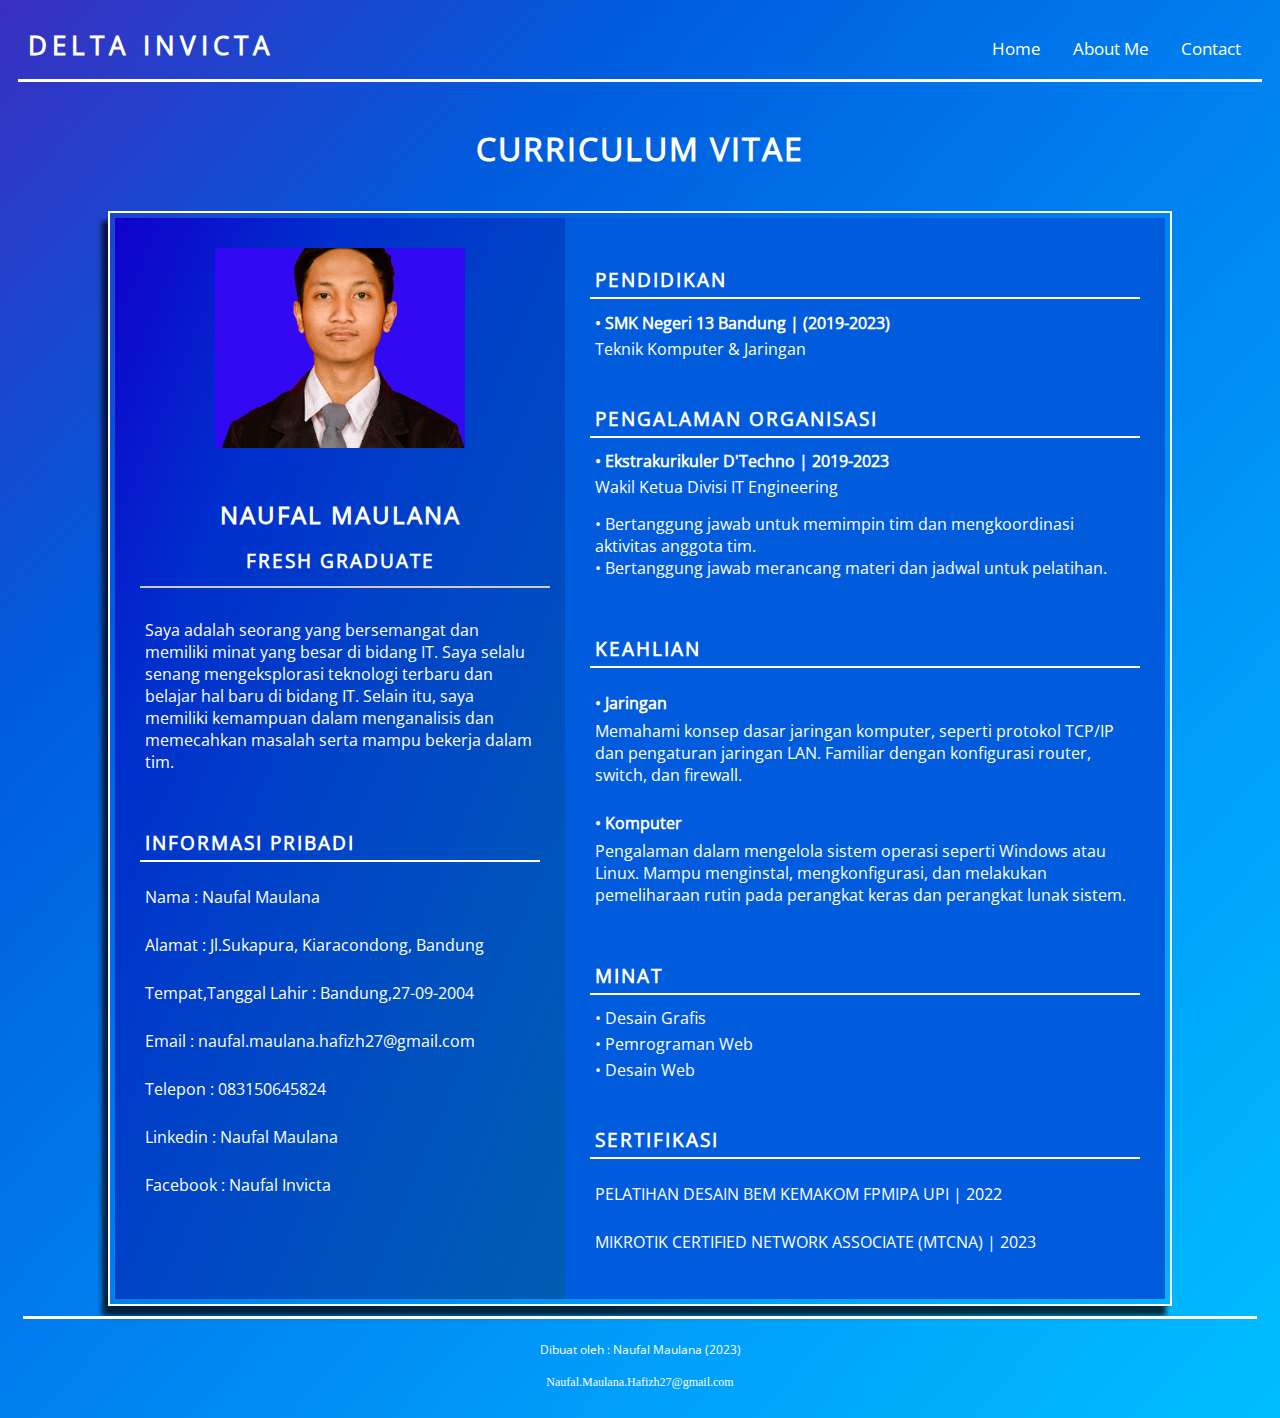
<file: Halaman/CV.html>
<!DOCTYPE html>
<html lang="en">
<head>
    <meta charset="UTF-8">
    <link rel="stylesheet"  />
    <meta http-equiv="X-UA-Compatible" content="IE=edge">
    <link rel="stylesheet" type="text/css" href="../Media/Style/Style.css">
    <meta name="viewport" content="width=device-width, initial-scale=1">
    <link rel="shortcut icon" href="https://www.svgrepo.com/show/98/fencing.svg" type="image/x-icon">

    <title>CV</title>
</head>
<body>
    

    <div style="border-bottom: 3px solid white;" class="Nav-Top">
        <a class="Intro-Text" href="../index.html" >DELTA INVICTA</a>
        <a class="Nav-Link"  href="../Halaman/Contact.html">Contact</a>
        <a class="Nav-Link"  href="../Halaman/CV.html">About Me</a>
        <a class="Nav-Link"  href="../index.html">Home</a>
    </div>
    <h1  style="color:white;text-transform: uppercase;letter-spacing: 2px;text-align: center; text-align: center;font-family: Opensans;margin-top: 40px;">Curriculum VItae</h1>
<div class="mid">

   <div class="Container-CV">

    
     <div class="Section-1">

        <img src="../Media/Img/20_naufal-2.jpg">
        <h2 style="color:white;text-transform: uppercase;letter-spacing: 2px;text-align: center;">Naufal Maulana</h2>
        <h3 style="color:white;text-transform: uppercase;letter-spacing: 2px;text-align: center;line-height: 0%;">Fresh Graduate</h3>
        
        <span></span>
        <p class="Tentang-Saya">Saya adalah seorang yang bersemangat dan memiliki
        minat yang besar di bidang IT. Saya selalu senang
        mengeksplorasi teknologi terbaru dan belajar hal baru
        di bidang IT. Selain itu, saya memiliki kemampuan
        dalam menganalisis dan memecahkan masalah serta
        mampu bekerja dalam tim.
        </p>

        <h3 style="color:white;text-transform: uppercase;letter-spacing: 2px;margin-top:2.5em;font-weight: 800;border-bottom: 2px solid white;" >Informasi Pribadi</h3>
        <p>Nama : Naufal Maulana</p>
        <p>Alamat : Jl.Sukapura, Kiaracondong, Bandung</p>
        <p>Tempat,Tanggal Lahir : Bandung,27-09-2004</p>
        <p>Email : naufal.maulana.hafizh27@gmail.com</p>
        <p>Telepon : 083150645824</p>
        <p>Linkedin : Naufal Maulana</p>
        <p>Facebook : Naufal Invicta</p>



    </div>
    
    <div class="Section-2">

    <h3 style="color:white;text-transform: uppercase;letter-spacing: 2px;margin-top:1em;font-weight: 800;border-bottom: 2px solid white;" >Pendidikan</h3>
    <p style="line-height: 0%;font-weight: bold;"> &#x2022 SMK Negeri 13 Bandung | (2019-2023)</p>
    <p style="line-height: 0%;"> Teknik Komputer & Jaringan</p>
        
    <h3 style="color:white;text-transform: uppercase;letter-spacing: 2px;margin-top:2.5em;font-weight: 800;border-bottom: 2px solid white;" >Pengalaman Organisasi</h3>
      <p style="line-height: 0%;font-weight: bold;"> &#x2022 Ekstrakurikuler D'Techno | 2019-2023</p>
      <p style="line-height: 0%;">Wakil Ketua Divisi IT Engineering</p>
      <p>&#x2022 Bertanggung jawab untuk memimpin tim dan mengkoordinasi aktivitas anggota tim.<br>
        &#x2022 Bertanggung jawab merancang materi dan jadwal untuk pelatihan.</p>

    

      <h3 style="color:white;text-transform: uppercase;letter-spacing: 2px;margin-top:2.5em;font-weight: 800;border-bottom: 2px solid white;" >Keahlian</h3>
        <p style="font-weight: bold;">&#x2022 Jaringan</p>
        <p style="margin-top: -20px;">Memahami konsep dasar jaringan komputer, seperti protokol TCP/IP dan pengaturan jaringan LAN. Familiar dengan konfigurasi router, switch, dan firewall.</p>
        <p style="font-weight: bold;">&#x2022 Komputer</p>
        <p style="margin-top: -20px;">Pengalaman dalam mengelola sistem operasi seperti Windows atau Linux. Mampu menginstal, mengkonfigurasi, dan melakukan pemeliharaan rutin pada perangkat keras dan perangkat lunak sistem.</p>
   
    
      <h3 style="color:white;text-transform: uppercase;letter-spacing: 2px;margin-top:2.5em;font-weight: 800;border-bottom: 2px solid white;" >Minat</h3>
        <p style="line-height: 0%;">&#x2022 Desain Grafis</p>
        <p style="line-height: 0%;">&#x2022 Pemrograman Web</p>
        <p style="line-height: 0%;">&#x2022 Desain Web</p>
      
    
      <h3 style="color:white;text-transform: uppercase;letter-spacing: 2px;margin-top:2.5em;font-weight: 800;border-bottom: 2px solid white;" >Sertifikasi</h3>
      <p style="color:white;text-transform: uppercase;">Pelatihan desain bem kemakom fpmipa upi | 2022</p>
      <p style="color:white;text-transform: uppercase;">MikroTik Certified Network Associate (MTCNA) | 2023</p>

    </div>
  </div>
  </div>
  <footer>
    <div class="Container-Footer">
        <p>Dibuat oleh : Naufal Maulana (2023)</p>
        <a href="mailto:naufal.maulana.hafizh27@gmail.com">Naufal.Maulana.Hafizh27@gmail.com</a>
      </div>
</footer>
  <script>
    alert("WEB INI MASIH DALAM PENGEMBANGAN! Disarankan menggunakan perangkat desktop")
    </script>
</body>
</html>
</file>
<file: Media/Style/Style.css>
@media only screen and (min-width: 1000px) {
      * {
        padding: 5px;
        overflow:visible ;
      }
      * {
        scrollbar-width: thin;
        scrollbar-color: blue #005bdd;
      }

      *::-webkit-scrollbar {
        width: 12px;
      }

      *::-webkit-scrollbar-track {
        background: #005bdd;
      }

      *::-webkit-scrollbar-thumb {
        background-color: rgb(255, 255, 255);
        border-radius: 20px;
        border: 3px solid #005bdd;
      }
      body {
        background-image: linear-gradient(to right bottom, #3a2fc0, #005bdd, #007fef, #00a0fa, #00bfff);
        background-repeat: no-repeat;
        height: auto;
        background-position: fixed;

      }
      .Intro-img{
        width: 48px;
        height: 48px;
      }

      .Nav-Top {
        overflow: hidden;
        justify-content: center;
        
      }
      .Nav-Top .Intro-Text{
        color:white;
        float:left;
        font-size: 1.6em;
        letter-spacing: 0.2em;
        font-family: Opensans;
        font-weight: bold;
        text-decoration: none;
      }
      .Nav-Top .Nav-Link {
        float: right;
        font-family: Opensans;
        background-color: transparent;
        color: white;
        text-align: center;
        padding: 14px 16px;
        text-decoration: none;
        font-size: 17px;
      }

      .Nav-Top .Nav-Link:hover {
        color: white;
        font-weight:600;
        border-bottom: 1px solid white;
      }
      .Nav-Top .Intro-Text:hover {
        color: white;
        cursor: pointer;
        font-weight:600;
      }

      .Container {
        border-top: 2px solid white;
        margin-top: 20px;
        display: flex;
        width: 100%;
        height: auto;
        padding: 10px;
        border-bottom: 1px solid white;
        box-sizing: border-box;
        background-color: #005cdd23;
        box-shadow: -9px 7px 5px 0px rgba(0,0,0,0.29);
        -webkit-box-shadow: -9px 7px 5px 0px rgba(0,0,0,0.29);
        -moz-box-shadow: -9px 7px 5px 0px rgba(0,0,0,0.29);
      }

      .Container-2{
        flex-grow: 4;
        padding: 12px;
        margin: 5px;
        box-sizing: border-box;

      }



      .Intro-1 {
        margin-top: 0px;
        padding: 12px 25px;
        text-align: center;
        border-bottom: 5px solid rgb(255, 255, 255);
      }
      .Intro {
        color: white;
        font-family: Opensans;
        text-align: center;
      }
      p {
        color: white;
        font-family: Opensans;
      }
      .Paragraf-1{
        font-size: 18px;
        text-align: center;
      }
      .Paragraf-2{
        font-size: 18px;
        text-align: center;
      }
      .Paragraf-3{
        font-size: 18px;
        text-align: center;
      }
      .Quotes {
        font-style: italic;
      }

      .Isi-Paragraf {
        margin-top: 20px;
        font-family: Opensans;
        display: flex;
        color:white;
        height: auto;
        flex-direction: row;
        text-align: center;
        width: 100%;
      }

      .Isi-Paragraf .Quote{
        flex-grow: 1;
        cursor:not-allowed;
        width: 100px;
        border: 2px solid white;
        margin: 8px;
        text-align: left;
      }
      .Isi-Paragraf .Kisah{
        flex-grow: 2;
        margin: 8px;
        text-align: left;
      }


      li {
        list-style:inside;
      }
      .Link-Isi {
        color: whitesmoke;
        text-decoration: none;
        width: 120px;
      }
      .Link-Isi:hover {
        color: aqua;
      }
      .Judul {
        font-weight: bold;
        font-family: Opensans;
        color:white;
      }
      i {
        font-family: Opensans;
        color: wheat;
      }

      .Container-CV{
        margin: auto;
        display: flex;
        width: auto;
        margin-top: 10px;
        border: 2px solid white;
        font-family: Opensans;
        flex-direction: row;
        box-shadow: -6px 10px 5px 0px rgba(0,0,0,0.75);
      -webkit-box-shadow: -6px 10px 5px 0px rgba(0,0,0,0.75);
      -moz-box-shadow: -6px 10px 5px 0px rgba(0,0,0,0.75);
      }

      .Section-1{
        background-image: linear-gradient(to right bottom, #1000cd, #002fcc, #0043c7, #0052be, #005eb1);
        padding: 25px;
        width: 450px;
        box-sizing: border-box;
      }
      .Section-1 img{
        border-radius: 50%;
        width: 250px;
        display: block;
        margin: auto;
        height: 200px;
        margin-bottom: 40px;
      }
      span{
        display:block;
        width:100%; /*or whatever width you want the effect of <hr>*/
        border-top: 2px solid #ccc;
        margin-top: 20px;
        
      }

      .Section-2{
        width: 600px;
        padding: 25px;
        box-sizing: border-box;  
        background:#005bdd;
      }


      footer{
        display: flex;
      }
      .Container-Footer {
        display: block;
        font-size: 12px;
        width: 100%;
        position: sticky;
        border-top: 3px solid white;
        color: white;
        text-align: center;
        margin: 0;
      }
      .Container-Footer a{
        color :white;
        text-decoration: none;
      }
      .mid {
        display: flex;
        margin: auto;
        
      }

      form {
        color: white;
        font-family: Opensans;
        border: 2px solid white;
        width: 600px;
        margin: auto;
        display: block;
      }
      form input {
        background: transparent;
        border: none;
        width: 100%;
        border-left: 2px dashed white;
        border-bottom: 2px solid white;
      }
      form textarea {
        background: transparent;
        border: none;
        width: 100%;
        height: 200px;
        border: 2px solid white;
        }
      form .submit {
        background-color: #002fcc;
        color:white;
        border: 2px solid yellow;
        width: 50%;
      }
      form .submit:hover{
        background-color: #000000;
        color:white;
        border: 2px solid rgb(255, 255, 42);
        width: 50%;
      }





}















@media only screen and (max-width: 600px) {

  body{
  background-image: linear-gradient(to right bottom, #3a2fc0, #005bdd, #007fef, #00a0fa, #00bfff);
  background-repeat: no-repeat;
  height: auto;
  font-family: Opensans;
  background-position: fixed;
  }
  .Nav-Top {
    overflow: hidden;
    background-color: transparent;
    border-bottom: 3px solid white;
  }
  
  .Nav-Top .Nav-Link {
    float: left;
  }
  
  .Nav-Top a {
    color: white;
    padding: 14px 16px;
    text-decoration: none;
    font-size: 17px;
    display: block;
  }
  
  .Nav-Top .Intro-Text {
    background: transparent;
    float: left;
    margin: auto;
   
    right: 0;
    top: 0;
  }
  .Container {
    margin-top: 20px;
    display: flex;
    width: 100%;
    height: auto;
    padding: 10px;
    border-bottom: 1px solid white;
    box-sizing: border-box;

  }

  .Container-2{
    flex-grow: 4;
    padding: 12px;
    margin: 5px;
    box-sizing: border-box;

  }



  .Intro-1 {
    margin-top: 0px;
    padding: 12px 25px;
    
    text-align: center;
    border-bottom: 5px solid rgb(255, 255, 255);
  }
  .Intro {
    padding: 12px;
    background-color: transparent;
    border-bottom: 3px solid white;
    color: white;
    font-family: Opensans;
    text-align: center;
  }
  p {
    color: white;
    font-family: Opensans;
  }
  .Paragraf-1{
    font-size: 18px;
    text-align: left;
    
  }
  .Paragraf-2{
    font-size: 18px;
    text-align: left;
  }
  .Paragraf-3{
    font-size: 18px;
    text-align: left;
  }
  .Quotes {
    font-style: italic;
  }
  .Isi-Paragraf {
    margin-top: 20px;
    font-family: Opensans;
    display: flex;
    color:white;
    height: auto;
    flex-direction: column;
    text-align: center;
  }

  .Isi-Paragraf .Quote{
    flex-grow: 1;
    border-bottom: 2px solid white;
    margin: 8px;
    text-align: left;
  }
  .Isi-Paragraf .Kisah{
    flex-grow: 2;
    margin: 8px;
    text-align: left;
  }
  .Isi-Paragraf .Judul{
    text-align: center;
  }

  li {
    list-style:inside;
  }
  .Link-Isi {
    color: whitesmoke;
    text-decoration: none;
  }
  .Link-Isi:hover {
    color: aqua;
  }
  .Judul {
    font-weight: bold;
    font-family: Opensans;
    color:white;
  }
  i {
    font-family: Opensans;
    color: wheat;
  }
  footer{
    display: flex;
  }
  .Container-Footer {
    display: block;
    font-size: 12px;
    width: 100%;
    position: sticky;
    border-top: 3px solid white;
    color: white;
    text-align: center;
    margin: 0;
  }
  .Container-Footer a{
    color :white;
    text-decoration: none;
  }

  
}
@media only screen and (max-width: 600px) {
  .Container-CV{
    margin: auto;
    display: flex;
    width: auto;
    margin-top: 10px;
    border: 2px solid white;
    font-family: Opensans;
    flex-direction: column;
  }

  .Section-1{
    background-image: linear-gradient(to right bottom, #1000cd, #002fcc, #0043c7, #0052be, #005eb1);
    padding: 25px;
    width: auto;
    box-sizing: border-box;
  }
  .Section-1 img{
    border-radius: 50%;
    width: 250px;
    display: block;
    margin: auto;
    height: 200px;
    margin-bottom: 40px;
  }
  span{
    display:block;
    width:auto; /*or whatever width you want the effect of <hr>*/
    border-top: 2px solid #ccc;
    margin-top: 20px;
    
  }

  .Section-2{
    width: auto;
    padding: 25px;
    box-sizing: border-box;  
    background:#005bdd;
  }


  footer{
    display: flex;
  }
  .Container-Footer {
    display: block;
    font-size: 12px;
    width: 100%;
    position: sticky;
    border-top: 3px solid white;
    color: white;
    text-align: center;
    margin: 0;
  }
  .Container-Footer a{
    color :white;
    text-decoration: none;
  }
  .mid {
    display: flex;
    margin: auto;
    
  }
  
  form {
    color: white;
    font-family: Opensans;
    border: 2px solid white;
    width: auto;
    padding: 20px;
    margin: auto;
    display: block;
  }
  form input {
    background: transparent;
    border: none;
    width: 100%;
    border-left: 2px dashed white;
    border-bottom: 2px solid white;
  }
  form textarea {
    background: transparent;
    border: none;
    width: 100%;
    height: 200px;
    border: 2px solid white;
    }
  form .submit {
    background-color: #002fcc;
    color:white;
    border: 2px solid yellow;
    width: 50%;
  }
  form .submit:hover{
    background-color: #000000;
    color:white;
    border: 2px solid rgb(255, 255, 42);
    width: 50%;
  }
}





@font-face {
  font-family: Opensans;
  src: url(../Font/Opensans.ttf);
}
@import url('https://fonts.googleapis.com/css2?family=Open+Sans&display=swap');
@import url('https://fonts.googleapis.com/css2?family=Montserrat&display=swap');
</file>
